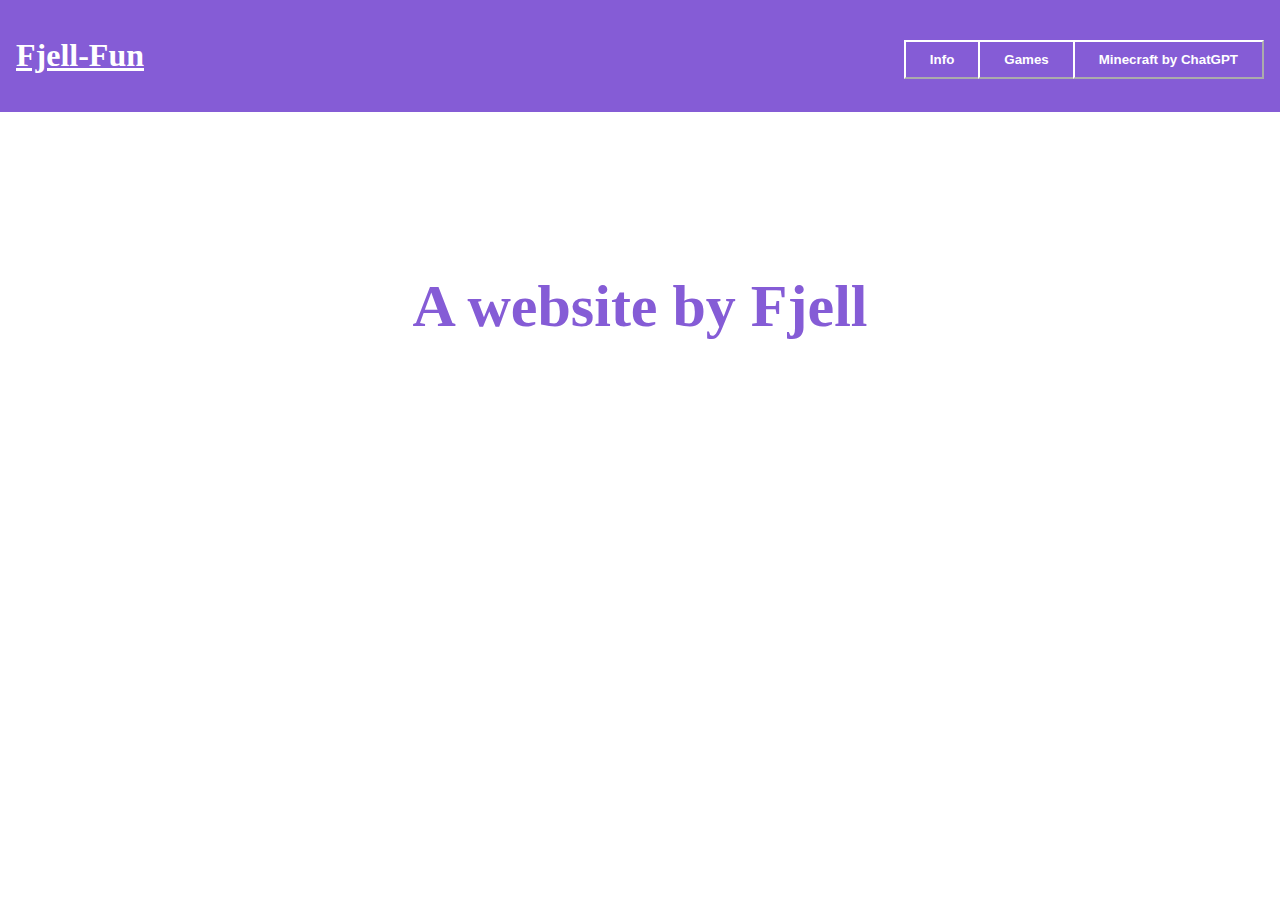
<file: index.html>
<html>
    <head>
       <link href="fjell.css" rel="stylesheet" type="text/css"> 
    </head>
   
   <body>
     <div class="header">
      <div class="btn-group">
        <button onclick='alert("This website is for my scratch projects, i have converted them into HTML, so you can play them here!")'>Info</button>
        <button onclick='window.location.href="games.html"'>Games</button>
        <button onclick='window.location.href="chatgpt_mc.html"'>Minecraft by ChatGPT</button>
      </div>
        
      <h1><a href="index.html">Fjell-Fun</a></h1>
      </div>
      <h2><p class="info">A website by Fjell</p> </h2>
   
   </body>  
</html>
</file>
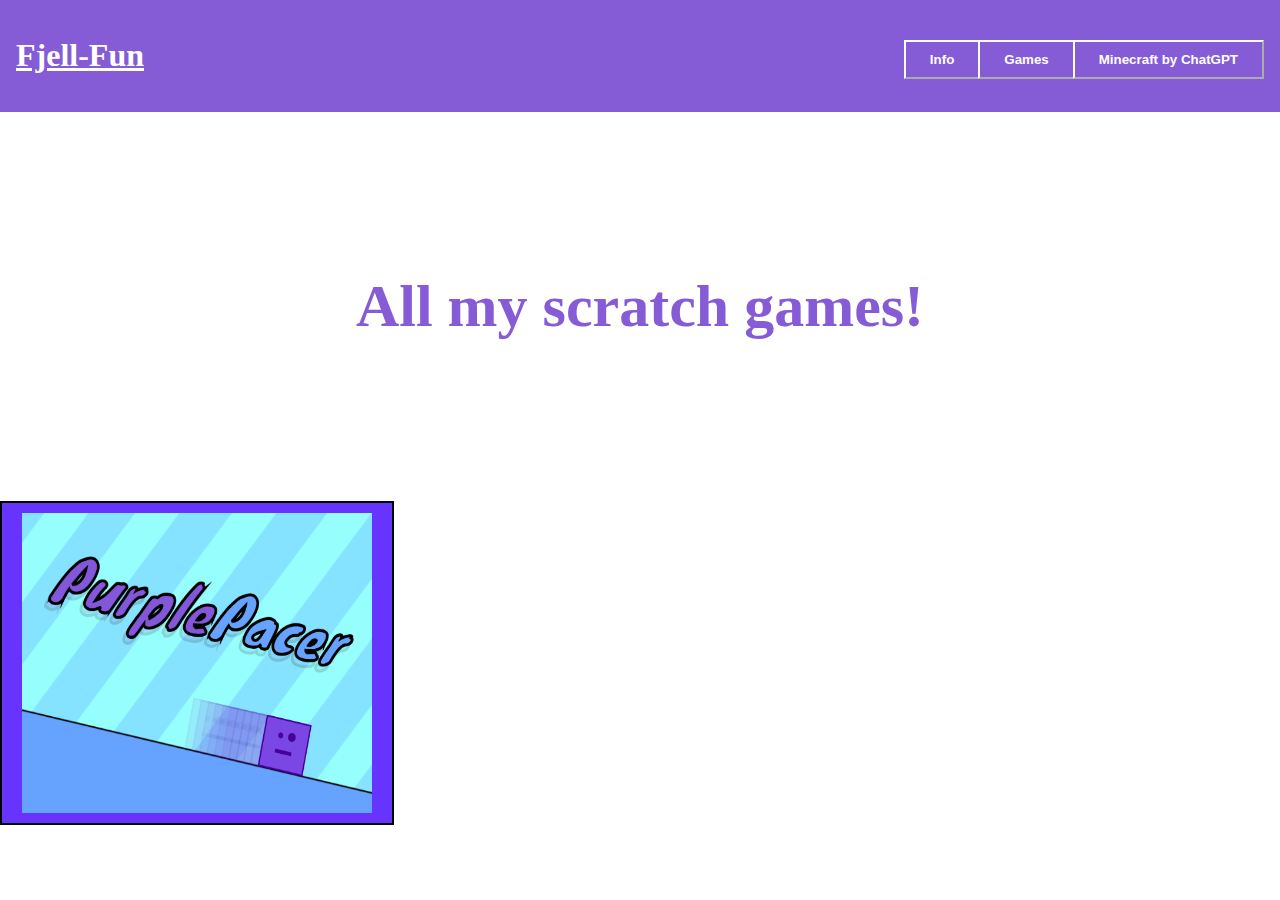
<file: games.html>
<html>
    <head>
       <link href="fjell.css" rel="stylesheet" type="text/css"> 
    </head>
   
   <body>
     <div class="header">
      <div class="btn-group">
        <button onclick='alert("This website is for my scratch projects, i have converted them into HTML so you can play them here!")'>Info</button>
        <button onclick='window.location.href="games.html"'>Games</button>
        <button onclick='window.location.href="chatgpt_mc.html"'>Minecraft by ChatGPT</button>
      </div>
        
      <h1><a href="index.html">Fjell-Fun</a></h1>
      </div>
      <h2><p class="info">All my scratch games!</p> </h2>
     
       <h2><p style='color:yellow'></p>
     
     <h2><p>
  <button 
    onclick="window.location.href='purplepacer.html'" 
    style="background-color: #63F; color: #03C; border-color: black; border-style: solid; border-width: 2px; padding: 10px 20px; cursor: pointer; font-size: 16px; font-family: impact, sans-serif;">
    <img src="img/purplepacer.png" alt="Submit" width="350" height="300">
  </button>
</p></h2>

        
      
    </script>     
  </body>
</html>
</file>
<file: fjell.css>
body {
  margin: 0;
}
.header{
  background-color: #855CD6;
  padding: 1rem;
}
.header h2 {
  margin: 0;
}
.btn-group {
  float: right;
  margin-top: 1.5rem;
}

.btn-group button {
    background-color: #855CD6; /* purple background */
    color: white; /* White text */
    padding: 10px 24px; /* Some padding */
    cursor: pointer; /* Pointer/hand icon */
    float: left; /* Float the buttons side by side */
    font-weight: bold;
    border-color: white;
  }
  
  .btn-group button:not(:last-child) {
    border-right: none; /* Prevent double borders */
  }
  
  /* Clear floats (clearfix hack) */
  .btn-group:after {
    content: "";
    clear: both;
    display: table;
  }
  
  /* Add a background color on hover */
  .btn-group button:hover {
    background-color: #7753C0;
  }
  body{
background-color: white;

background-repeat: no-repeat;
background-size: cover;
  }

h1 a{
  color: white;
}

h2 p{h
    font-size: 24pt;
    color: #855CD6;
}

h2 a{
  color: #855CD6
}

.info{
  margin: 10rem auto;
  text-align: center;
  font-size: 60px;
}

h3 p{
  font-size: 5pt;
  color: white;
}
</file>
